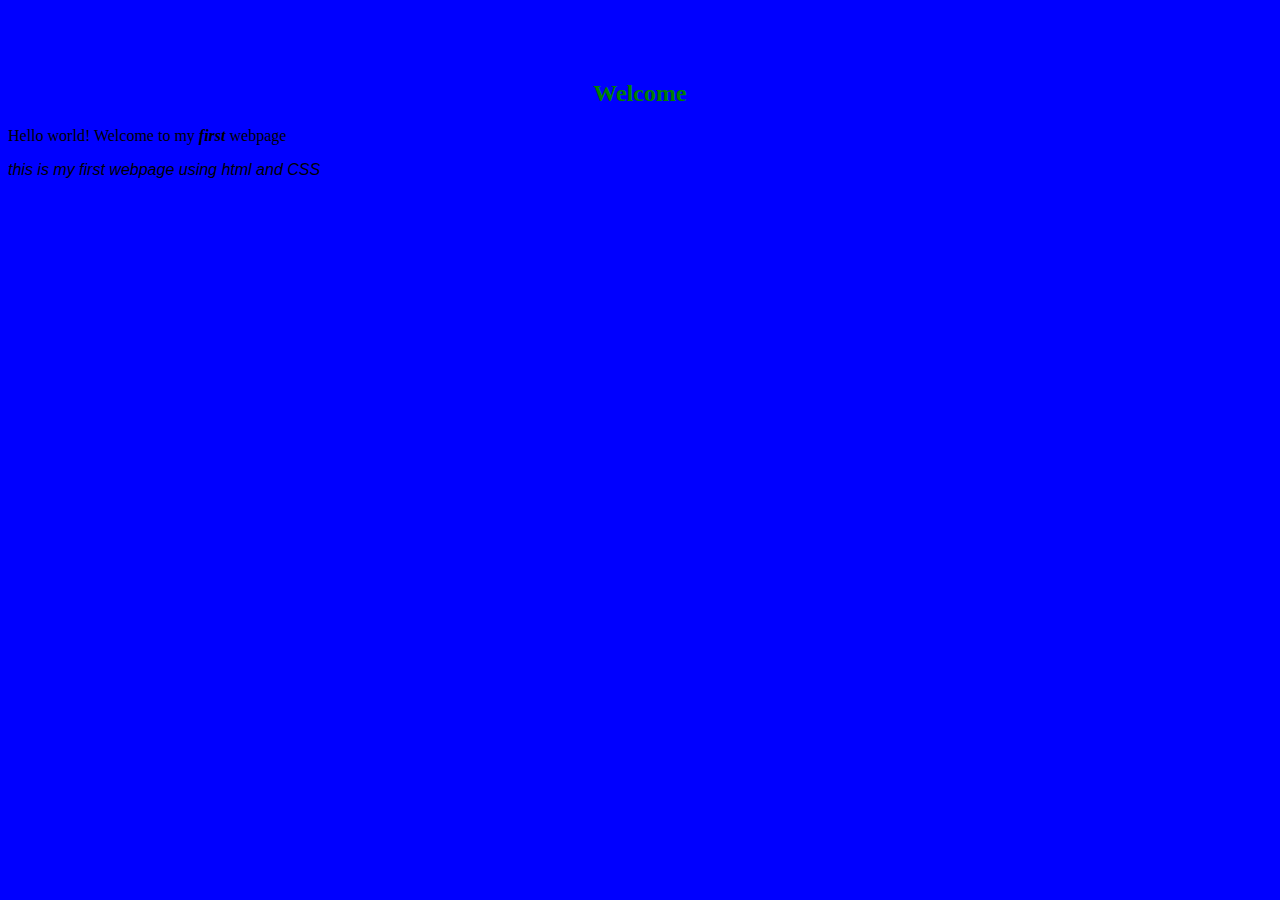
<file: index.html>
<!DOCTYPE html>
<html lang="en" dir="ltr">
  <head>
    <h1>HELLO WORLD</h1>
    <h2>Welcome</h2>
    <title>My first official webpage!</title>
    <link href="CSS/styles.css" rel="stylesheet">
  </head>
  <body>
    Hello world!
    Welcome to my <strong>first</strong> webpage
    <p>this is my first webpage using html and CSS</p>
  </body>
</html>
</file>
<file: CSS/styles.css>
h1 {
    color : blue;
    text-align : center;
}
h2 {	
   color: green;
   text-align: center;
   font-style: bold;
}
p {
   font-family: sans-serif;
   font-style: italic
}
ul {
    line-height: 40px;
}
body {
      background-color: blue;
}
ol {
    font-size: 14;
    color: red;
    font-style: bold;
}
em {
      font-style: bold;
}
strong {
        font-style: italic;
}
</file>
